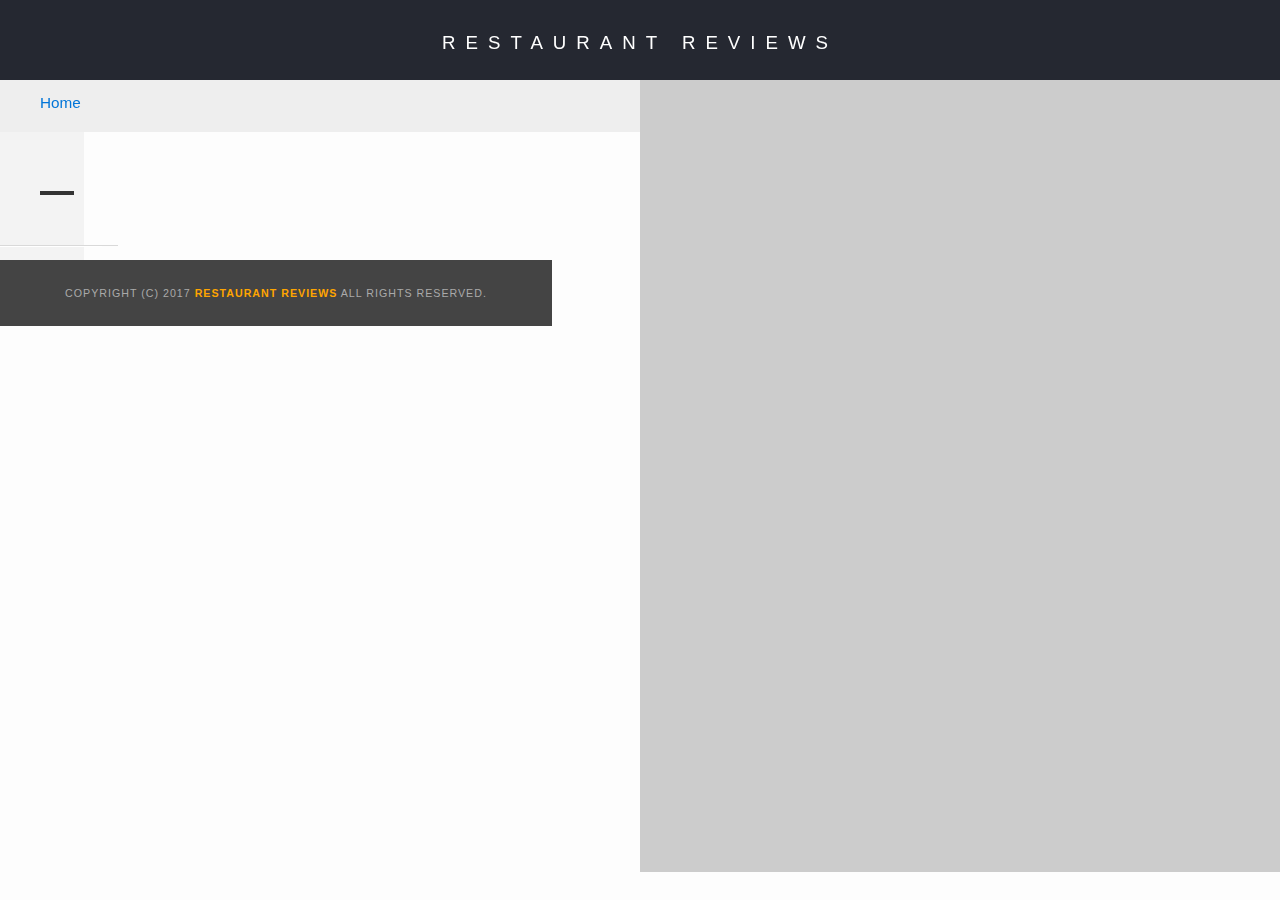
<file: restaurant.html>
<!DOCTYPE html>
<html>

<head>
  <!-- Normalize.css for better cross-browser consistency -->
  <link rel="stylesheet" src="//normalize-css.googlecode.com/svn/trunk/normalize.css" />
  <!-- Main CSS file -->
  <link rel="stylesheet" href="css/styles.css" type="text/css">
  <link rel="stylesheet" href="css/responsive.css">
  <link rel="stylesheet" href="https://unpkg.com/leaflet@1.3.1/dist/leaflet.css" integrity="sha512-Rksm5RenBEKSKFjgI3a41vrjkw4EVPlJ3+OiI65vTjIdo9brlAacEuKOiQ5OFh7cOI1bkDwLqdLw3Zg0cRJAAQ==" crossorigin=""/>
  <meta name="viewport" content="width=device-width, initial-scale=1.0">
  <title>Restaurant Info</title>
</head>

<body class="inside">
  <!-- Beginning header -->
  <header>
    <!-- Beginning nav -->
    <nav>
      <h1><a href="/">Restaurant Reviews</a></h1>
    </nav>
    <!-- Beginning breadcrumb -->
    <ul id="breadcrumb" >
      <li><a href="/">Home</a></li>
    </ul>
    <!-- End breadcrumb -->
    <!-- End nav -->
  </header>
  <!-- End header -->

  <!-- Beginning main -->
  <main id="maincontent">
    <!-- Beginning map -->
    <section id="map-container">
      <div id="map" role="application" aria-label="Restaurant location on map"></div>
    </section>
    <!-- End map -->
    <!-- Beginning restaurant -->
    <section id="restaurant-container" aria-label="Restaurant details">
      <h1 id="restaurant-name"></h1>
      <img id="restaurant-img">
      <p id="restaurant-cuisine"></p>
      <p id="restaurant-address"></p>
      <table id="restaurant-hours"></table>
    </section>  
    <!-- end restaurant -->
    <!-- Beginning reviews -->
    <section id="reviews-container">
      <ul id="reviews-list"></ul>
    </section>
    <!-- End reviews -->
  </main>
  <!-- End main -->

  <!-- Beginning footer -->
  <footer id="footer">
    Copyright (c) 2017 <a href="/"><strong>Restaurant Reviews</strong></a> All Rights Reserved.
  </footer>
  <!-- End footer -->
  <script src="https://unpkg.com/leaflet@1.3.1/dist/leaflet.js" integrity="sha512-/Nsx9X4HebavoBvEBuyp3I7od5tA0UzAxs+j83KgC8PU0kgB4XiK4Lfe4y4cgBtaRJQEIFCW+oC506aPT2L1zw==" crossorigin=""></script>
  <!-- Beginning scripts -->
  <!-- Database helpers -->
  <script type="text/javascript" src="js/dbhelper.js"></script>
  <!-- Service Worker -->
  <script type="application/javascript" charset="utf-8" src="js/sw_register.js"></script>
  <!-- Main javascript file -->
  <script type="text/javascript" src="js/restaurant_info.js"></script>
  <!-- End scripts -->

</body>
</html>
</file>
<file: css/styles.css>
@charset "utf-8";
/* CSS Document */

body,td,th,p{
	font-family: Arial, Helvetica, sans-serif;
	font-size: 10pt;
	color: #333;
	line-height: 1.5;
}
body {
	background-color: #fdfdfd;
	margin: 0;
	position:relative;
}
ul, li {
	font-family: Arial, Helvetica, sans-serif;
	font-size: 10pt;
	color: #333;
}
a {
	color: orange;
	text-decoration: none;
}
a:hover, a:focus {
	color: #3397db;
	text-decoration: none;
}
a img{
	border: none 0px #fff;
}
h1, h2, h3, h4, h5, h6 {
  font-family: Arial, Helvetica, sans-serif;
  margin: 0 0 20px;
}
article, aside, canvas, details, figcaption, figure, footer, header, hgroup, menu, nav, section {
	display: block;
}
#maincontent {
  background-color: #f3f3f3;
  min-height: 100%;
}
#footer {
  background-color: #444;
  color: #aaa;
  font-size: 0.8em;
  letter-spacing: 1px;
  padding: 25px;
  text-align: center;
  text-transform: uppercase;
}
/* ====================== Navigation ====================== */
nav {
  width: 100%;
  height: 80px;
  background-color: #252831;
  text-align:center;
}
nav h1 {
  margin: auto;
  position: relative;
  top: 50%;
  transform: translateY(-50%);
}
nav h1 a {
  color: #fff;
  font-size: 14pt;
  font-weight: 200;
  letter-spacing: 10px;
  text-transform: uppercase;
}
#breadcrumb {
    padding: 10px 40px 16px;
    list-style: none;
    background-color: #eee;
    font-size: 17px;
    margin: 0;
}

/* Display list items side by side */
#breadcrumb li {
    font-size: 0.9em;
    display: inline;
}

/* Add a slash symbol (/) before/behind each list item */
#breadcrumb li+li:before {
    padding: 8px;
    color: black;
    content: "/\00a0";
}

/* Add a color to all links inside the list */
#breadcrumb li a {
    color: #0275d8;
    text-decoration: none;
}

/* Add a color on mouse-over */
#breadcrumb li a:hover {
    color: #01447e;
    text-decoration: underline;
}
/* ====================== Map ====================== */
#map {
  height: 400px;
  width: 100%;
  background-color: #ccc;
}
/* ====================== Restaurant Filtering ====================== */
.filter-options {
  width: 100%;
  background-color: #3397DB;
  align-items: center;
}
.filter-options h2 {
  color: white;
  font-size: 1rem;
  font-weight: normal;
  line-height: 1;
  margin: 0 20px;
  padding-top: 7px;
}
.filter-options select {
  background-color: white;
  border: 1px solid #fff;
  font-family: Arial,sans-serif;
  font-size: 11pt;
  height: 35px;
  letter-spacing: 0;
  margin: 10px;
  padding: 0 10px;
  width: 200px;
}

/* ====================== Restaurant Listing ====================== */
#restaurants-list {
  background-color: #f3f3f3;
  list-style: outside none none;
  margin: 0;
  padding: 30px 15px 60px;
  text-align: center;
  display: flex;
  flex-wrap: wrap;
  align-items: center;
  justify-content: center;
}
#restaurants-list li {
  background-color: #fff;
  border: 2px solid #ccc;
  font-family: Arial,sans-serif;
  margin: 15px;
  max-width: 87%;
  min-height: 380px;
  padding: 0 0 16px;
  text-align: left;
  display: flex;
  flex-direction: column;
}
#restaurants-list .restaurant-img {
  background-color: #ccc;
  display: block;
  margin: 0;
  width: 100%;
  min-height: auto;
}
#restaurants-list li h1 {
  color: #f18200;
  font-family: Arial,sans-serif;
  font-size: 1.5em;
  font-weight: 200;
  letter-spacing: 0;
  line-height: 1.3;
  margin: 20px 0 5px;
  text-transform: uppercase;
  padding: 0 20px;
  height: 25px;
}
#restaurants-list p {
  margin: 0;
  font-size: 1em;
  padding: 0 18px;
  width: 60%;
}
#restaurants-list li a {
  background-color: darkorange;
  border-bottom: 3px solid #eee;
  color: #fff;
  display: inline-block;
  font-size: 1em;
  margin: 15px 0 0;
  padding: 10px 40px 10px;
  text-align: center;
  text-decoration: none;
  text-transform: uppercase;
}

/* ====================== Restaurant Details ====================== */
.inside {
  display: flex;
  flex-flow: wrap;
  flex-direction: row;
  width: 100%;
}
.inside header {
  width: 100%;
}
.inside #map-container {
  position: relative;
  width: 100%;
  height: 265px;
}
.inside #map {
  background-color: #ccc;
  width: 100%;
  height: 100%;
}
.inside #footer {
  width: 100%;
}
#restaurant-container {
  position: relative;
  width: 100%;
}
#restaurant-name {
  color: #f18200;
  font-family: Arial,sans-serif;
  font-size: 1.9em;
  font-weight: 200;
  letter-spacing: 0;
  margin: 15px 0 30px;
  text-transform: uppercase;
  line-height: 1.1;
}
#restaurant-img {
	width: 100%;
}
#restaurant-address {
  font-size: 1.2em;
  margin: 10px 0px;
}
#restaurant-cuisine {
  background-color: #333;
  color: #ddd;
  font-size: 1.2em;
  font-weight: 300;
  letter-spacing: 10px;
  margin: 0 0 20px;
  padding: 2px 0;
  text-align: center;
  text-transform: uppercase;
}
#restaurant-container, #reviews-container {
  border-bottom: 1px solid #d9d9d9;
  border-top: 1px solid #fff;
  padding: 40px 30px;
}
#reviews-container {
  padding: 30px 40px 80px;
}
#reviews-container h2 {
  color: #f58500;
  font-size: 2.4em;
  font-weight: 300;
  letter-spacing: -1px;
  padding-bottom: 1px;
}
#reviews-list {
  margin: 0;
  padding: 0;
}
#reviews-list li {
  background-color: #fff;
  border: 2px solid #f3f3f3;
  display: block;
  list-style-type: none;
  margin: 0 0 30px;
  overflow: hidden;
  padding: 20px 20px;
  position: relative;
}
#reviews-list li p {
  margin: 0 0 10px;
}

#restaurant-hours td {
  color: #666;
}
</file>
<file: css/responsive.css>
@media (min-width: 640px) and (max-width: 929px){
    #restaurants-list li {
        max-width: 42%;
    }
    #restaurants-list li h1 {
        height: 45px;
    }
}
@media (min-width: 930px) {
    #restaurants-list li {
        max-width: 28%;
    }
      #restaurants-list li p {
        width: 75%;
    }  
      #restaurants-list li h1 {
        height: 41px;
    }
    .inside header {
        position: fixed;
        top: 0;
        width: 100%;
        z-index: 100;
    }
    .inside #map-container {
        background: blue none repeat scroll 0 0;
        height: 88%;
        position: fixed;
        right: 0;
        top: 80px;
        width: 50%;
    }
    #breadcrumb {
        width: calc(50% - 80px);
    }
    #restaurant-img {
        width: 90%;
    }
    #restaurant-container {
        width: 45%;
        padding: 140px 40px 30px;
    }   
    #restaurant-cuisine {
        width: 90%;
    }
    #reviews-container {
        width: 45%;
        padding: 39px 32px;
    }
    #reviews-list li {
        width: 85%;
    }
    .inside #footer {
        bottom: 0;
        position: absolute;
        width: calc(40% - 10px);
    }
}
@media  (max-width: 450px) {
    .filter-options select {
      width: 90%;
    }
}
</file>
